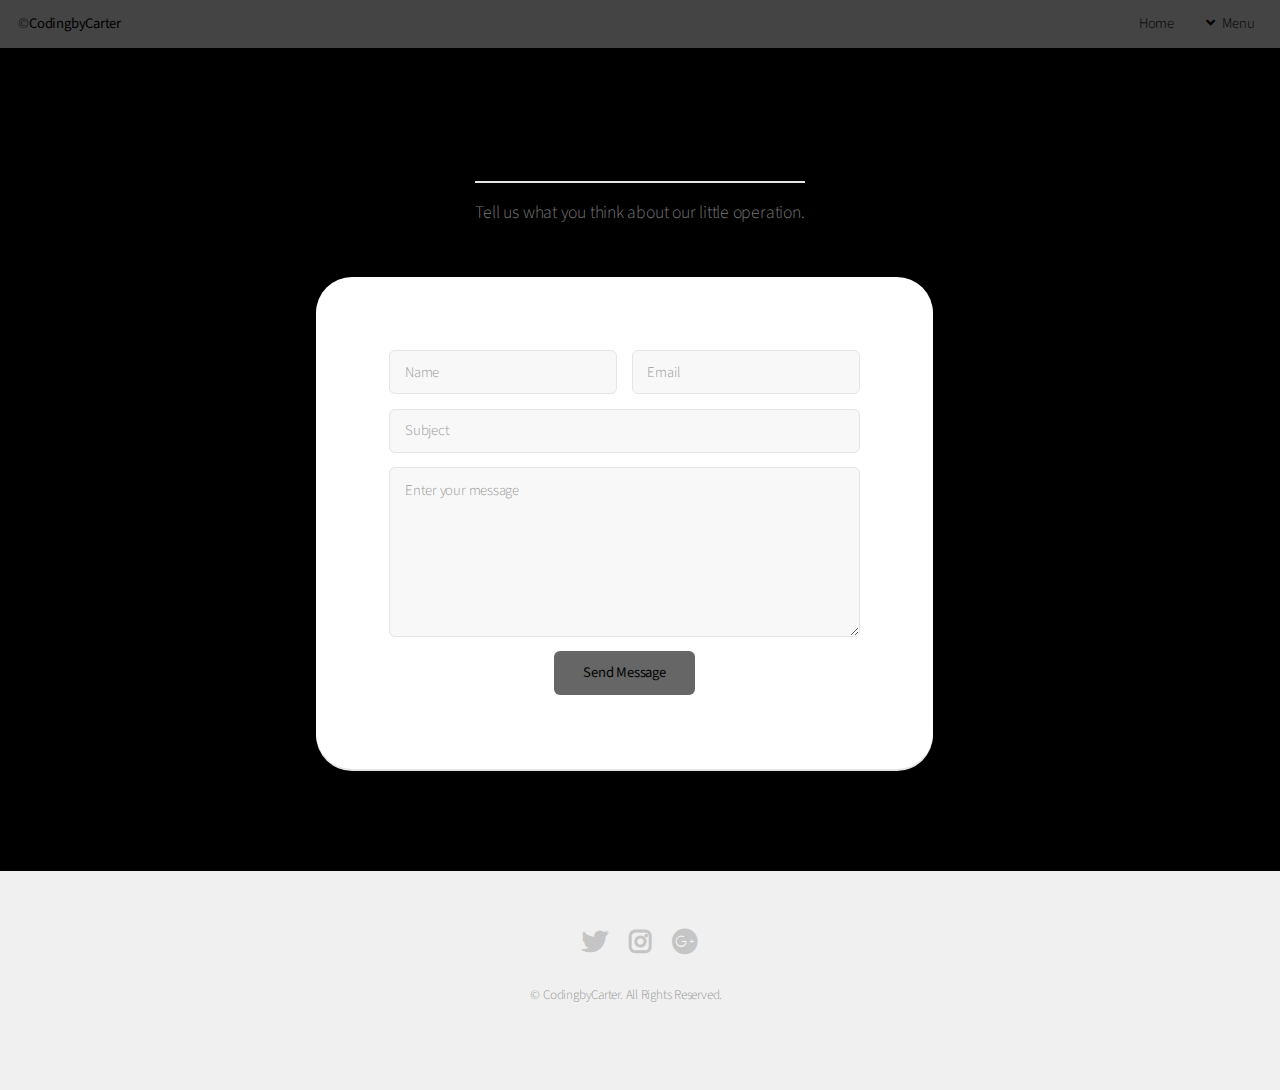
<file: html5up-alpha/contact.html>
<!DOCTYPE HTML>
<!--
	Alpha by HTML5 UP
	html5up.net | @ajlkn
	Free for personal and commercial use under the CCA 3.0 license (html5up.net/license)
-->
<html>
	<head>
		<title>Contact</title>
		<meta charset="utf-8" />
		<meta name="viewport" content="width=device-width, initial-scale=1, user-scalable=no" />
		<link rel="stylesheet" href="assets/css/main.css" />
	</head>
	<body class="is-preload">
		<div id="page-wrapper">

			<!-- Header -->
				<header id="header">
					<h1>&copy;<a href="https://www.codingbycarter.com/">CodingbyCarter</a></h1>
					<nav id="nav">
						<ul>
							<li><a href="index.html">Home</a></li>
							<li>
								<a href="#" class="icon solid fa-angle-down">Menu</a>
								<ul>
									<li><a href="generic.html">Resources</a></li>
									<!-- <li><a href="contact.html">Contact</a></li> -->
									<li><a href="elements.html">Forms</a></li>
									<!-- <li>
										<a href="#">Submenu</a>
										<ul>
											<li><a href="#">Option One</a></li>
											<li><a href="#">Option Two</a></li>
											<li><a href="#">Option Three</a></li>
											<li><a href="#">Option Four</a></li>
										</ul>
									</li> -->
								</ul>
							</li>
						</ul>
					</nav>
				</header>

			<!-- Main -->
				<section id="main" class="container medium">
					<header>
						<h2>Contact Us</h2>
						<p>Tell us what you think about our little operation.</p>
					</header>
					<div class="box">
						<form method="post" action="#">
							<div class="row gtr-50 gtr-uniform">
								<div class="col-6 col-12-mobilep">
									<input type="text" name="name" id="name" value="" placeholder="Name" />
								</div>
								<div class="col-6 col-12-mobilep">
									<input type="email" name="email" id="email" value="" placeholder="Email" />
								</div>
								<div class="col-12">
									<input type="text" name="subject" id="subject" value="" placeholder="Subject" />
								</div>
								<div class="col-12">
									<textarea name="message" id="message" placeholder="Enter your message" rows="6"></textarea>
								</div>
								<div class="col-12">
									<ul class="actions special">
										<li><input type="submit" value="Send Message" /></li>
									</ul>
								</div>
							</div>
						</form>
					</div>
				</section>

			<!-- Footer -->
				<footer id="footer">
					<ul class="icons">
						<li><a href="#" class="icon brands fa-twitter"><span class="label">Twitter</span></a></li>
						<li><a href="https://www.instagram.com/agentcarterphl/" class="icon brands fa-instagram"><span class="label">Instagram</span></a></li>
						<li><a href="https://www.google.com/search?q=agent+carter+philadelphia&rlz=1C5CHFA_enUS1007US1007&ei=sCw6Y-XEMsWt5NoPzJudqAo&ved=0ahUKEwjl3LTj5sL6AhXFFlkFHcxNB6UQ4dUDCA4&uact=5&oq=agent+carter+philadelphia&gs_lcp=Cgdnd3Mtd2l6EAMyBQgAEKIEMgUIABCiBDIHCAAQHhCiBDoKCAAQRxDWBBCwAzoECCEQCkoECEEYAEoECEYYAFDPBFjACWD7DWgBcAF4AIABWYgBvQKSAQE0mAEAoAEByAEIwAEB&sclient=gws-wiz#lrd=0x89c6c78d43683fff:0xac562f8673dcc04f,1,,," class="icon brands fa-google-plus"><span class="label">Google+</span></a></li>
					</ul>
					<ul class="copyright">
						<li>&copy; CodingbyCarter. All Rights Reserved.</li><li><a href="https://www.codingbycarter.com/"></a></li>
					</ul>
				</footer>

		</div>

		<!-- Scripts -->
			<script src="assets/js/jquery.min.js"></script>
			<script src="assets/js/jquery.dropotron.min.js"></script>
			<script src="assets/js/jquery.scrollex.min.js"></script>
			<script src="assets/js/browser.min.js"></script>
			<script src="assets/js/breakpoints.min.js"></script>
			<script src="assets/js/util.js"></script>
			<script src="assets/js/main.js"></script>

	</body>
</html>
</file>
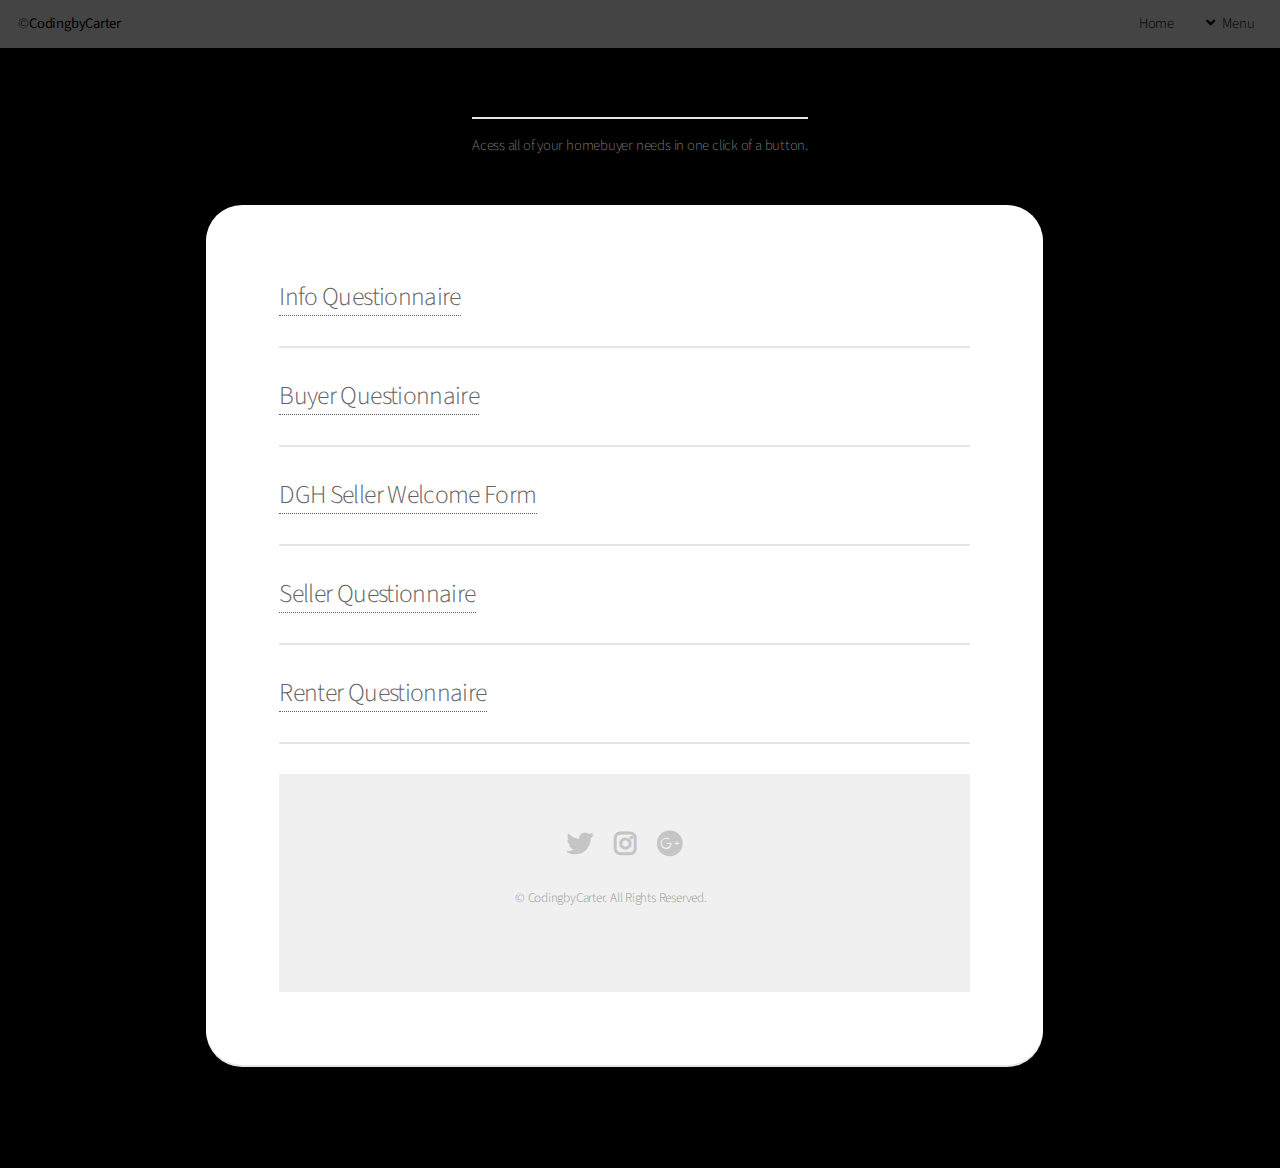
<file: html5up-alpha/elements.html>
<!DOCTYPE HTML>

<html>
	<head>
		<title>Forms</title>
		<meta charset="utf-8" />
		<meta name="viewport" content="width=device-width, initial-scale=1, user-scalable=no" />
		<link rel="stylesheet" href="assets/css/main.css" />
	</head>
	<body class="is-preload">
		<div id="page-wrapper">
			<!-- Header -->
				<header id="header">
					<h1>&copy;<a href="https://www.codingbycarter.com/">CodingbyCarter</a></h1>
					<nav id="nav">
						<ul>
							<li><a href="index.html">Home</a></li>
							<li>
								<a href="#" class="icon solid fa-angle-down">Menu</a>
								<ul>
									<li><a href="generic.html">Resources</a></li>
									<li><a href="contact.html">Contact</a></li>
									<!-- <li><a href="elements.html">Forms</a></li> -->
									<!-- <li>
										<a href="#">Submenu</a>
										<ul>
											<li><a href="#">Option One</a></li>
											<li><a href="#">Option Two</a></li>
											<li><a href="#">Option Three</a></li>
											<li><a href="#">Option Four</a></li>
										</ul>
									</li> -->
								</ul>
							</li>
						</ul>
					</nav>
				</header>

			<!-- Main -->
				<section id="main" class="container">
					<header>
						<p>Acess all of your homebuyer needs in one click of a button.</p>
					</header>
					<div class="row">
						<div class="col-12">

							<!-- Text -->
								<section class="box">
									<h3><a href="https://forms.gle/ng2PDeckWpvzkxCV6"> Info Questionnaire</a></h3>
									<hr>						
									<h3><a href=" https://forms.gle/kUtrywArqgR6Jgq99">Buyer Questionnaire</a></h3>
									<hr />
									<h3><a href=" https://forms.gle/hV8cxGMiGQB7kYDh9">DGH Seller Welcome Form</a></h3>
									<hr>
									<h3><a href=" https://forms.gle/SrsHUSh9kamaDS5UA"> Seller Questionnaire</a></h3>
									<hr>
									<header>
										<h3><a href="https://forms.gle/h7aGUpWNxL3KxFbB9"> Renter Questionnaire</a></h3>
									</header>
									<hr>
			<!-- Footer -->
			<footer id="footer">
				<ul class="icons">
					<li><a href="#" class="icon brands fa-twitter"><span class="label">Twitter</span></a></li>
					<li><a href="https://www.instagram.com/agentcarterphl/" class="icon brands fa-instagram"><span class="label">Instagram</span></a></li>
					<li><a href="https://www.google.com/search?q=agent+carter+philadelphia&rlz=1C5CHFA_enUS1007US1007&ei=sCw6Y-XEMsWt5NoPzJudqAo&ved=0ahUKEwjl3LTj5sL6AhXFFlkFHcxNB6UQ4dUDCA4&uact=5&oq=agent+carter+philadelphia&gs_lcp=Cgdnd3Mtd2l6EAMyBQgAEKIEMgUIABCiBDIHCAAQHhCiBDoKCAAQRxDWBBCwAzoECCEQCkoECEEYAEoECEYYAFDPBFjACWD7DWgBcAF4AIABWYgBvQKSAQE0mAEAoAEByAEIwAEB&sclient=gws-wiz#lrd=0x89c6c78d43683fff:0xac562f8673dcc04f,1,,," class="icon brands fa-google-plus"><span class="label">Google+</span></a></li>
				</ul>
				<ul class="copyright">
					<li>&copy; CodingbyCarter. All Rights Reserved.</li><li><a href="https://www.codingbycarter.com/"></a></li>
				</ul>
			</footer>
		</div>

		<!-- Scripts -->
			<script src="assets/js/jquery.min.js"></script>
			<script src="assets/js/jquery.dropotron.min.js"></script>
			<script src="assets/js/jquery.scrollex.min.js"></script>
			<script src="assets/js/browser.min.js"></script>
			<script src="assets/js/breakpoints.min.js"></script>
			<script src="assets/js/util.js"></script>
			<script src="assets/js/main.js"></script>

	</body>
</html>
</file>
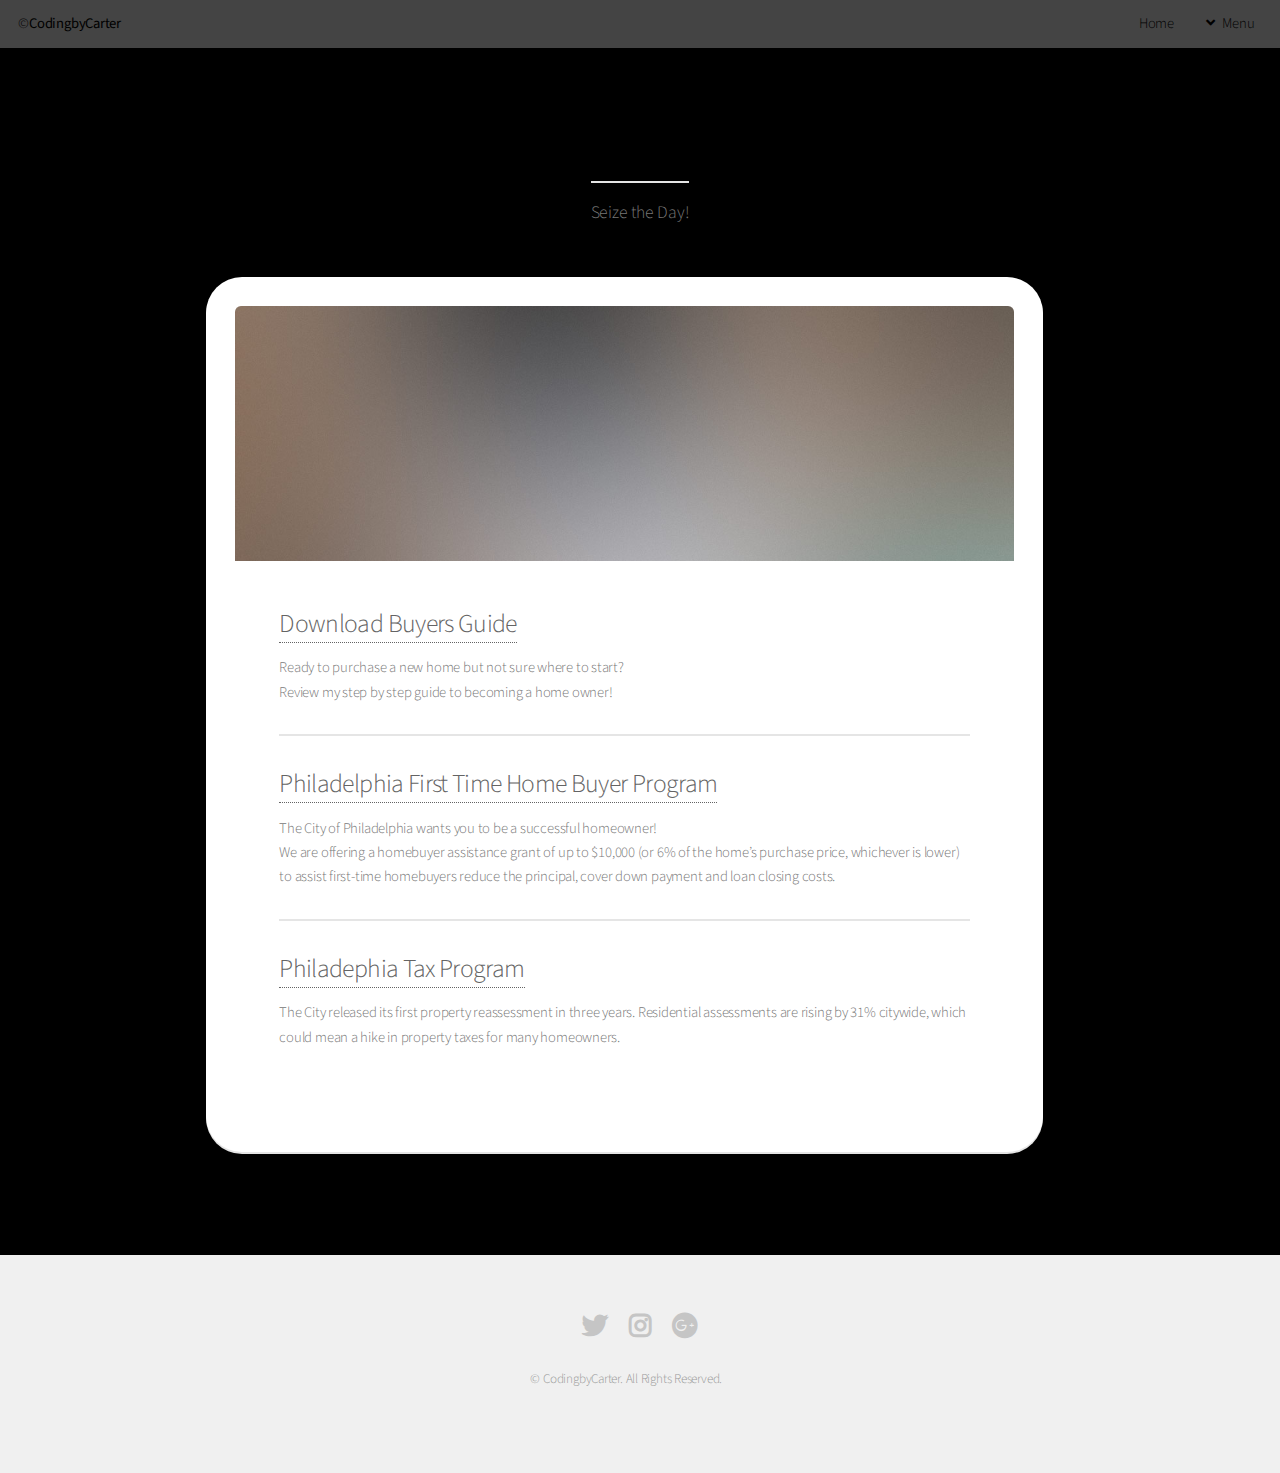
<file: html5up-alpha/generic.html>
<!DOCTYPE HTML>
<!--
	Alpha by HTML5 UP
	html5up.net | @ajlkn
	Free for personal and commercial use under the CCA 3.0 license (html5up.net/license)
-->
<html>
	<head>
		<title>Resources</title>
		<meta charset="utf-8" />
		<meta name="viewport" content="width=device-width, initial-scale=1, user-scalable=no" />
		<link rel="stylesheet" href="assets/css/main.css" />
	</head>
	<body class="is-preload">
		<div id="page-wrapper">

			<!-- Header -->
				<header id="header">
					<h1>&copy;<a href="https://www.codingbycarter.com/">CodingbyCarter</a></h1>
					<nav id="nav">
						<ul>
							<li><a href="index.html">Home</a></li>
							<li>
								<a href="#" class="icon solid fa-angle-down">Menu</a>
								<ul>
									<!-- <li><a href="generic.html">Resources</a></li> -->
									<li><a href="elements.html">Forms</a></li>
									<li><a href="contact.html">Contact</a></li>
								
									
									<!-- <li>
										<a href="#">Submenu</a>
										<ul>
											<li><a href="#">Option One</a></li>
											<li><a href="#">Option Two</a></li>
											<li><a href="#">Option Three</a></li>
											<li><a href="#">Option Four</a></li>
										</ul>
									</li> -->

								</ul>
							</li>
							
						</ul>
					</nav>
				</header>

			<!-- Main -->
				<section id="main" class="container">
					<header>
						<h2>Resources</h2>
						<p>Seize the Day!</p>
					</header>
					<div class="box">
						<span class="image featured"><img src="images/pic01.jpg" alt="" /></span>
						<h3><a href="https://sunny-creator-6215.ck.page/4b8524e7af">Download Buyers Guide</a></h3>
						<p>Ready to purchase a new home but not sure where to start?
<br>
						Review my step by step guide to becoming a home owner!</p>
						<hr>
						<div class="row">
							<div class="row-6 row-12-mobilep">
								<h3><a href="https://www.compass.com/notifications/emails/0b3dbd21-cb34-4c63-a0e9-2ae3564dfe8e.html">Philadelphia First Time Home Buyer Program</a></h3>
								<p>The City of Philadelphia wants you to be a successful homeowner!
									<br>
									We are offering a homebuyer assistance grant of up to $10,000 (or 6% of the home’s purchase price, whichever is lower) to assist first-time homebuyers reduce the principal, cover down payment and loan closing costs.
									</p>
									<hr>
							</div>
							<div class="row-6 row-12-mobilep">
								<h3><a href="https://www.compass.com/notifications/emails/6ce050ee-4aed-4e3c-bd6e-c36d944f8b3f.html">Philadephia Tax Program</a></h3>
								<p>The City released its first property reassessment in three years. Residential assessments are rising by 31% citywide, which could mean a hike in property taxes for many homeowners. </p>
							</div>
						</div>
					</div>
				</section>

			<!-- Footer -->
			<footer id="footer">
				<ul class="icons">
					<li><a href="#" class="icon brands fa-twitter"><span class="label">Twitter</span></a></li>
					<li><a href="https://www.instagram.com/agentcarterphl/" class="icon brands fa-instagram"><span class="label">Instagram</span></a></li>
					<li><a href="https://www.google.com/search?q=agent+carter+philadelphia&rlz=1C5CHFA_enUS1007US1007&ei=sCw6Y-XEMsWt5NoPzJudqAo&ved=0ahUKEwjl3LTj5sL6AhXFFlkFHcxNB6UQ4dUDCA4&uact=5&oq=agent+carter+philadelphia&gs_lcp=Cgdnd3Mtd2l6EAMyBQgAEKIEMgUIABCiBDIHCAAQHhCiBDoKCAAQRxDWBBCwAzoECCEQCkoECEEYAEoECEYYAFDPBFjACWD7DWgBcAF4AIABWYgBvQKSAQE0mAEAoAEByAEIwAEB&sclient=gws-wiz#lrd=0x89c6c78d43683fff:0xac562f8673dcc04f,1,,," class="icon brands fa-google-plus"><span class="label">Google+</span></a></li>
				</ul>
				<ul class="copyright">
					<li>&copy; CodingbyCarter. All Rights Reserved.</li><li><a href="https://www.codingbycarter.com/"></a></li>
				</ul>
			</footer>
		</div>

		<!-- Scripts -->
			<script src="assets/js/jquery.min.js"></script>
			<script src="assets/js/jquery.dropotron.min.js"></script>
			<script src="assets/js/jquery.scrollex.min.js"></script>
			<script src="assets/js/browser.min.js"></script>
			<script src="assets/js/breakpoints.min.js"></script>
			<script src="assets/js/util.js"></script>
			<script src="assets/js/main.js"></script>

	</body>
</html>
</file>
<file: html5up-alpha/assets/css/main.css>
@import url("fontawesome-all.min.css");
@import url("https://fonts.googleapis.com/css?family=Source+Sans+Pro:300,400,300italic,400italic");

/*
	Alpha by HTML5 UP
	html5up.net | @ajlkn
	Free for personal and commercial use under the CCA 3.0 license (html5up.net/license)
*/

/* Reset */

/* Based on meyerweb.com/eric/tools/css/reset (v2.0 | 20110126 | License: public domain) */

	html, body, div, span, applet, object,
	iframe, h1, h2, h3, h4, h5, h6, p, blockquote,
	pre, a, abbr, acronym, address, big, cite,
	code, del, dfn, em, img, ins, kbd, q, s, samp,
	small, strike, strong, sub, sup, tt, var, b,
	u, i, center, dl, dt, dd, ol, ul, li, fieldset,
	form, label, legend, table, caption, tbody,
	tfoot, thead, tr, th, td, article, aside,
	canvas, details, embed, figure, figcaption,
	footer, header, hgroup, menu, nav, output, ruby,
	section, summary, time, mark, audio, video {
		margin: 0;
		padding: 0;
		border: 0;
		font-size: 100%;
		font: inherit;
		vertical-align: baseline;
	}

	article, aside, details, figcaption, figure,
	footer, header, hgroup, menu, nav, section {
		display: block;
	}

	body {
		line-height: 1;
	}

	ol, ul {
		list-style: none;
	}

	blockquote, q {
		quotes: none;
	}

		blockquote:before, blockquote:after, q:before, q:after {
			content: '';
			content: none;
		}

	table {
		border-collapse: collapse;
		border-spacing: 0;
	}

	body {
		-webkit-text-size-adjust: none;
	}

	mark {
		background-color: transparent;
		color: inherit;
	}

	input::-moz-focus-inner {
		border: 0;
		padding: 0;
	}

	input, select, textarea {
		-moz-appearance: none;
		-webkit-appearance: none;
		-ms-appearance: none;
		appearance: none;
	}

/* Basic */

	@-ms-viewport {
		width: device-width;
	}

	body {
		-ms-overflow-style: scrollbar;
	}

	@media screen and (max-width: 480px) {

		html, body {
			min-width: 320px;
		}

	}

	html {
		box-sizing: border-box;
	}

	*, *:before, *:after {
		box-sizing: inherit;
	}

	body {
		background: #000000;
	}

	body, input, select, textarea {
		color: #777;
		font-family: "Source Sans Pro", sans-serif;
		font-size: 16pt;
		font-weight: 300;
		line-height: 1.65em;
		 letter-spacing: -0.015em; 
	}

	a {
		-moz-transition: color 0.2s ease-in-out, border-bottom-color 0.2s ease-in-out;
		-webkit-transition: color 0.2s ease-in-out, border-bottom-color 0.2s ease-in-out;
		-ms-transition: color 0.2s ease-in-out, border-bottom-color 0.2s ease-in-out;
		transition: color 0.2s ease-in-out, border-bottom-color 0.2s ease-in-out;
		border-bottom: dotted 1px;
		color: #ffffff;
		text-decoration: none;
	}

		a:hover {
			border-bottom-color: transparent;
		}

	strong, b {
		color: #646464;
		font-weight: 400;
	}

	em, i {
		font-style: italic;
	}

	p {
		margin: 0 0 2em 0;
	}

	h1, h2, h3, h4, h5, h6 {
		color: #646464;
		font-weight: 300;
		line-height: 1em;
		margin: 0 0 0.5em 0;
	}

		h1 a, h2 a, h3 a, h4 a, h5 a, h6 a {
			color: inherit;
			text-decoration: none;
		}

	h2 {
		font-size: 1.60em;
		line-height: 1.5em;
		letter-spacing: -0.035em;
		color: #000000;
	}

	h3 {
		font-size: 1.75em;
		line-height: 1.5em;
		letter-spacing: -0.025em;
	}

	h4 {
		font-size: 1.1em;
		line-height: 1.5em;
		letter-spacing: 0;
	}

	h5 {
		font-size: 0.9em;
		line-height: 1.5em;
		letter-spacing: 0;
	}

	h6 {
		font-size: 0.7em;
		line-height: 1.5em;
		letter-spacing: 0;
	}

	sub {
		font-size: 0.8em;
		position: relative;
		top: 0.5em;
	}

	sup {
		font-size: 0.8em;
		position: relative;
		top: -0.5em;
	}

	hr {
		border: 0;
		border-bottom: solid 2px #e5e5e5;
		margin: 2em 0;
	}

		hr.major {
			margin: 3em 0;
		}

	blockquote {
		border-left: solid 4px #e5e5e5;
		font-style: italic;
		margin: 0 0 2em 0;
		padding: 0.5em 0 0.5em 2em;
	}

	pre {
		-webkit-overflow-scrolling: touch;
		background: #f8f8f8;
		border-radius: 6px;
		border: solid 1px #e5e5e5;
		font-family: monospace;
		font-size: 0.9em;
		line-height: 1.75em;
		margin: 0 0 2em 0;
		overflow-x: auto;
		padding: 1em 1.5em;
	}

	code {
		background: #f8f8f8;
		border-radius: 6px;
		border: solid 1px #e5e5e5;
		font-family: monospace;
		font-size: 0.9em;
		margin: 0 0.25em;
		padding: 0.25em 0.65em;
	}

	.align-left {
		text-align: left;
	}

	.align-center {
		text-align: center;
	}

	.align-right {
		text-align: right;
	}

/* Row */

	.row {
		display: flex;
		flex-wrap: wrap;
		box-sizing: border-box;
		align-items: stretch;
	}

		.row > * {
			box-sizing: border-box;
		}

		.row.gtr-uniform > * > :last-child {
			margin-bottom: 0;
		}

		.row.aln-left {
			justify-content: flex-start;
		}

		.row.aln-center {
			justify-content: center;
		}

		.row.aln-right {
			justify-content: flex-end;
		}

		.row.aln-top {
			align-items: flex-start;
		}

		.row.aln-middle {
			align-items: center;
		}

		.row.aln-bottom {
			align-items: flex-end;
		}

		.row > .imp {
			order: -1;
		}

		.row > .col-1 {
			width: 8.33333%;
		}

		.row > .off-1 {
			margin-left: 8.33333%;
		}

		.row > .col-2 {
			width: 16.66667%;
		}

		.row > .off-2 {
			margin-left: 16.66667%;
		}

		.row > .col-3 {
			width: 25%;
		}

		.row > .off-3 {
			margin-left: 25%;
		}

		.row > .col-4 {
			width: 33.33333%;
		}

		.row > .off-4 {
			margin-left: 33.33333%;
		}

		.row > .col-5 {
			width: 41.66667%;
		}

		.row > .off-5 {
			margin-left: 41.66667%;
		}

		.row > .col-6 {
			width: 50%;
		}

		.row > .off-6 {
			margin-left: 50%;
		}

		.row > .col-7 {
			width: 58.33333%;
		}

		.row > .off-7 {
			margin-left: 58.33333%;
		}

		.row > .col-8 {
			width: 66.66667%;
		}

		.row > .off-8 {
			margin-left: 66.66667%;
		}

		.row > .col-9 {
			width: 75%;
		}

		.row > .off-9 {
			margin-left: 75%;
		}

		.row > .col-10 {
			width: 83.33333%;
		}

		.row > .off-10 {
			margin-left: 83.33333%;
		}

		.row > .col-11 {
			width: 91.66667%;
		}

		.row > .off-11 {
			margin-left: 91.66667%;
		}

		.row > .col-12 {
			width: 100%;
		}

		.row > .off-12 {
			margin-left: 100%;
		}

		.row.gtr-0 {
			margin-top: 0;
			margin-left: 0em;
		}

			.row.gtr-0 > * {
				padding: 0 0 0 0em;
			}

			.row.gtr-0.gtr-uniform {
				margin-top: 0em;
			}

				.row.gtr-0.gtr-uniform > * {
					padding-top: 0em;
				}

		.row.gtr-25 {
			margin-top: 0;
			margin-left: -0.5em;
		}

			.row.gtr-25 > * {
				padding: 0 0 0 0.5em;
			}

			.row.gtr-25.gtr-uniform {
				margin-top: -0.5em;
			}

				.row.gtr-25.gtr-uniform > * {
					padding-top: 0.5em;
				}

		.row.gtr-50 {
			margin-top: 0;
			margin-left: -1em;
		}

			.row.gtr-50 > * {
				padding: 0 0 0 1em;
			}

			.row.gtr-50.gtr-uniform {
				margin-top: -1em;
			}

				.row.gtr-50.gtr-uniform > * {
					padding-top: 1em;
				}

		.row {
			margin-top: 0;
			margin-left: -2em;
		}

			.row > * {
				padding: 0 0 0 2em;
			}

			.row.gtr-uniform {
				margin-top: -2em;
			}

				.row.gtr-uniform > * {
					padding-top: 2em;
				}

		.row.gtr-150 {
			margin-top: 0;
			margin-left: -3em;
		}

			.row.gtr-150 > * {
				padding: 0 0 0 3em;
			}

			.row.gtr-150.gtr-uniform {
				margin-top: -3em;
			}

				.row.gtr-150.gtr-uniform > * {
					padding-top: 3em;
				}

		.row.gtr-200 {
			margin-top: 0;
			margin-left: -4em;
		}

			.row.gtr-200 > * {
				padding: 0 0 0 4em;
			}

			.row.gtr-200.gtr-uniform {
				margin-top: -4em;
			}

				.row.gtr-200.gtr-uniform > * {
					padding-top: 4em;
				}

		@media screen and (max-width: 1680px) {

			.row {
				display: flex;
				flex-wrap: wrap;
				box-sizing: border-box;
				align-items: stretch;
			}

				.row > * {
					box-sizing: border-box;
				}

				.row.gtr-uniform > * > :last-child {
					margin-bottom: 0;
				}

				.row.aln-left {
					justify-content: flex-start;
				}

				.row.aln-center {
					justify-content: center;
				}

				.row.aln-right {
					justify-content: flex-end;
				}

				.row.aln-top {
					align-items: flex-start;
				}

				.row.aln-middle {
					align-items: center;
				}

				.row.aln-bottom {
					align-items: flex-end;
				}

				.row > .imp-wide {
					order: -1;
				}

				.row > .col-1-wide {
					width: 8.33333%;
				}

				.row > .off-1-wide {
					margin-left: 8.33333%;
				}

				.row > .col-2-wide {
					width: 16.66667%;
				}

				.row > .off-2-wide {
					margin-left: 16.66667%;
				}

				.row > .col-3-wide {
					width: 25%;
				}

				.row > .off-3-wide {
					margin-left: 25%;
				}

				.row > .col-4-wide {
					width: 33.33333%;
				}

				.row > .off-4-wide {
					margin-left: 33.33333%;
				}

				.row > .col-5-wide {
					width: 41.66667%;
				}

				.row > .off-5-wide {
					margin-left: 41.66667%;
				}

				.row > .col-6-wide {
					width: 50%;
				}

				.row > .off-6-wide {
					margin-left: 50%;
				}

				.row > .col-7-wide {
					width: 58.33333%;
				}

				.row > .off-7-wide {
					margin-left: 58.33333%;
				}

				.row > .col-8-wide {
					width: 66.66667%;
				}

				.row > .off-8-wide {
					margin-left: 66.66667%;
				}

				.row > .col-9-wide {
					width: 75%;
				}

				.row > .off-9-wide {
					margin-left: 75%;
				}

				.row > .col-10-wide {
					width: 83.33333%;
				}

				.row > .off-10-wide {
					margin-left: 83.33333%;
				}

				.row > .col-11-wide {
					width: 91.66667%;
				}

				.row > .off-11-wide {
					margin-left: 91.66667%;
				}

				.row > .col-12-wide {
					width: 100%;
				}

				.row > .off-12-wide {
					margin-left: 100%;
				}

				.row.gtr-0 {
					margin-top: 0;
					margin-left: 0em;
				}

					.row.gtr-0 > * {
						padding: 0 0 0 0em;
					}

					.row.gtr-0.gtr-uniform {
						margin-top: 0em;
					}

						.row.gtr-0.gtr-uniform > * {
							padding-top: 0em;
						}

				.row.gtr-25 {
					margin-top: 0;
					margin-left: -0.5em;
				}

					.row.gtr-25 > * {
						padding: 0 0 0 0.5em;
					}

					.row.gtr-25.gtr-uniform {
						margin-top: -0.5em;
					}

						.row.gtr-25.gtr-uniform > * {
							padding-top: 0.5em;
						}

				.row.gtr-50 {
					margin-top: 0;
					margin-left: -1em;
				}

					.row.gtr-50 > * {
						padding: 0 0 0 1em;
					}

					.row.gtr-50.gtr-uniform {
						margin-top: -1em;
					}

						.row.gtr-50.gtr-uniform > * {
							padding-top: 1em;
						}

				.row {
					margin-top: 0;
					margin-left: -2em;
				}

					.row > * {
						padding: 0 0 0 2em;
					}

					.row.gtr-uniform {
						margin-top: -2em;
					}

						.row.gtr-uniform > * {
							padding-top: 2em;
						}

				.row.gtr-150 {
					margin-top: 0;
					margin-left: -3em;
				}

					.row.gtr-150 > * {
						padding: 0 0 0 3em;
					}

					.row.gtr-150.gtr-uniform {
						margin-top: -3em;
					}

						.row.gtr-150.gtr-uniform > * {
							padding-top: 3em;
						}

				.row.gtr-200 {
					margin-top: 0;
					margin-left: -4em;
				}

					.row.gtr-200 > * {
						padding: 0 0 0 4em;
					}

					.row.gtr-200.gtr-uniform {
						margin-top: -4em;
					}

						.row.gtr-200.gtr-uniform > * {
							padding-top: 4em;
						}

		}

		@media screen and (max-width: 1280px) {

			.row {
				display: flex;
				flex-wrap: wrap;
				box-sizing: border-box;
				align-items: stretch;
			}

				.row > * {
					box-sizing: border-box;
				}

				.row.gtr-uniform > * > :last-child {
					margin-bottom: 0;
				}

				.row.aln-left {
					justify-content: flex-start;
				}

				.row.aln-center {
					justify-content: center;
				}

				.row.aln-right {
					justify-content: flex-end;
				}

				.row.aln-top {
					align-items: flex-start;
				}

				.row.aln-middle {
					align-items: center;
				}

				.row.aln-bottom {
					align-items: flex-end;
				}

				.row > .imp-normal {
					order: -1;
				}

				.row > .col-1-normal {
					width: 8.33333%;
				}

				.row > .off-1-normal {
					margin-left: 8.33333%;
				}

				.row > .col-2-normal {
					width: 16.66667%;
				}

				.row > .off-2-normal {
					margin-left: 16.66667%;
				}

				.row > .col-3-normal {
					width: 25%;
				}

				.row > .off-3-normal {
					margin-left: 25%;
				}

				.row > .col-4-normal {
					width: 33.33333%;
				}

				.row > .off-4-normal {
					margin-left: 33.33333%;
				}

				.row > .col-5-normal {
					width: 41.66667%;
				}

				.row > .off-5-normal {
					margin-left: 41.66667%;
				}

				.row > .col-6-normal {
					width: 50%;
				}

				.row > .off-6-normal {
					margin-left: 50%;
				}

				.row > .col-7-normal {
					width: 58.33333%;
				}

				.row > .off-7-normal {
					margin-left: 58.33333%;
				}

				.row > .col-8-normal {
					width: 66.66667%;
				}

				.row > .off-8-normal {
					margin-left: 66.66667%;
				}

				.row > .col-9-normal {
					width: 75%;
				}

				.row > .off-9-normal {
					margin-left: 75%;
				}

				.row > .col-10-normal {
					width: 83.33333%;
				}

				.row > .off-10-normal {
					margin-left: 83.33333%;
				}

				.row > .col-11-normal {
					width: 91.66667%;
				}

				.row > .off-11-normal {
					margin-left: 91.66667%;
				}

				.row > .col-12-normal {
					width: 100%;
				}

				.row > .off-12-normal {
					margin-left: 100%;
				}

				.row.gtr-0 {
					margin-top: 0;
					margin-left: 0em;
				}

					.row.gtr-0 > * {
						padding: 0 0 0 0em;
					}

					.row.gtr-0.gtr-uniform {
						margin-top: 0em;
					}

						.row.gtr-0.gtr-uniform > * {
							padding-top: 0em;
						}

				.row.gtr-25 {
					margin-top: 0;
					margin-left: -0.5em;
				}

					.row.gtr-25 > * {
						padding: 0 0 0 0.5em;
					}

					.row.gtr-25.gtr-uniform {
						margin-top: -0.5em;
					}

						.row.gtr-25.gtr-uniform > * {
							padding-top: 0.5em;
						}

				.row.gtr-50 {
					margin-top: 0;
					margin-left: -1em;
				}

					.row.gtr-50 > * {
						padding: 0 0 0 1em;
					}

					.row.gtr-50.gtr-uniform {
						margin-top: -1em;
					}

						.row.gtr-50.gtr-uniform > * {
							padding-top: 1em;
						}

				.row {
					margin-top: 0;
					margin-left: -2em;
				}

					.row > * {
						padding: 0 0 0 2em;
					}

					.row.gtr-uniform {
						margin-top: -2em;
					}

						.row.gtr-uniform > * {
							padding-top: 2em;
						}

				.row.gtr-150 {
					margin-top: 0;
					margin-left: -3em;
				}

					.row.gtr-150 > * {
						padding: 0 0 0 3em;
					}

					.row.gtr-150.gtr-uniform {
						margin-top: -3em;
					}

						.row.gtr-150.gtr-uniform > * {
							padding-top: 3em;
						}

				.row.gtr-200 {
					margin-top: 0;
					margin-left: -4em;
				}

					.row.gtr-200 > * {
						padding: 0 0 0 4em;
					}

					.row.gtr-200.gtr-uniform {
						margin-top: -4em;
					}

						.row.gtr-200.gtr-uniform > * {
							padding-top: 4em;
						}

		}

		@media screen and (max-width: 980px) {

			.row {
				display: flex;
				flex-wrap: wrap;
				box-sizing: border-box;
				align-items: stretch;
			}

				.row > * {
					box-sizing: border-box;
				}

				.row.gtr-uniform > * > :last-child {
					margin-bottom: 0;
				}

				.row.aln-left {
					justify-content: flex-start;
				}

				.row.aln-center {
					justify-content: center;
				}

				.row.aln-right {
					justify-content: flex-end;
				}

				.row.aln-top {
					align-items: flex-start;
				}

				.row.aln-middle {
					align-items: center;
				}

				.row.aln-bottom {
					align-items: flex-end;
				}

				.row > .imp-narrow {
					order: -1;
				}

				.row > .col-1-narrow {
					width: 8.33333%;
				}

				.row > .off-1-narrow {
					margin-left: 8.33333%;
				}

				.row > .col-2-narrow {
					width: 16.66667%;
				}

				.row > .off-2-narrow {
					margin-left: 16.66667%;
				}

				.row > .col-3-narrow {
					width: 25%;
				}

				.row > .off-3-narrow {
					margin-left: 25%;
				}

				.row > .col-4-narrow {
					width: 33.33333%;
				}

				.row > .off-4-narrow {
					margin-left: 33.33333%;
				}

				.row > .col-5-narrow {
					width: 41.66667%;
				}

				.row > .off-5-narrow {
					margin-left: 41.66667%;
				}

				.row > .col-6-narrow {
					width: 50%;
				}

				.row > .off-6-narrow {
					margin-left: 50%;
				}

				.row > .col-7-narrow {
					width: 58.33333%;
				}

				.row > .off-7-narrow {
					margin-left: 58.33333%;
				}

				.row > .col-8-narrow {
					width: 66.66667%;
				}

				.row > .off-8-narrow {
					margin-left: 66.66667%;
				}

				.row > .col-9-narrow {
					width: 75%;
				}

				.row > .off-9-narrow {
					margin-left: 75%;
				}

				.row > .col-10-narrow {
					width: 83.33333%;
				}

				.row > .off-10-narrow {
					margin-left: 83.33333%;
				}

				.row > .col-11-narrow {
					width: 91.66667%;
				}

				.row > .off-11-narrow {
					margin-left: 91.66667%;
				}

				.row > .col-12-narrow {
					width: 100%;
				}

				.row > .off-12-narrow {
					margin-left: 100%;
				}

				.row.gtr-0 {
					margin-top: 0;
					margin-left: 0em;
				}

					.row.gtr-0 > * {
						padding: 0 0 0 0em;
					}

					.row.gtr-0.gtr-uniform {
						margin-top: 0em;
					}

						.row.gtr-0.gtr-uniform > * {
							padding-top: 0em;
						}

				.row.gtr-25 {
					margin-top: 0;
					margin-left: -0.5em;
				}

					.row.gtr-25 > * {
						padding: 0 0 0 0.5em;
					}

					.row.gtr-25.gtr-uniform {
						margin-top: -0.5em;
					}

						.row.gtr-25.gtr-uniform > * {
							padding-top: 0.5em;
						}

				.row.gtr-50 {
					margin-top: 0;
					margin-left: -1em;
				}

					.row.gtr-50 > * {
						padding: 0 0 0 1em;
					}

					.row.gtr-50.gtr-uniform {
						margin-top: -1em;
					}

						.row.gtr-50.gtr-uniform > * {
							padding-top: 1em;
						}

				.row {
					margin-top: 0;
					margin-left: -2em;
				}

					.row > * {
						padding: 0 0 0 2em;
					}

					.row.gtr-uniform {
						margin-top: -2em;
					}

						.row.gtr-uniform > * {
							padding-top: 2em;
						}

				.row.gtr-150 {
					margin-top: 0;
					margin-left: -3em;
				}

					.row.gtr-150 > * {
						padding: 0 0 0 3em;
					}

					.row.gtr-150.gtr-uniform {
						margin-top: -3em;
					}

						.row.gtr-150.gtr-uniform > * {
							padding-top: 3em;
						}

				.row.gtr-200 {
					margin-top: 0;
					margin-left: -4em;
				}

					.row.gtr-200 > * {
						padding: 0 0 0 4em;
					}

					.row.gtr-200.gtr-uniform {
						margin-top: -4em;
					}

						.row.gtr-200.gtr-uniform > * {
							padding-top: 4em;
						}

		}

		@media screen and (max-width: 840px) {

			.row {
				display: flex;
				flex-wrap: wrap;
				box-sizing: border-box;
				align-items: stretch;
			}

				.row > * {
					box-sizing: border-box;
				}

				.row.gtr-uniform > * > :last-child {
					margin-bottom: 0;
				}

				.row.aln-left {
					justify-content: flex-start;
				}

				.row.aln-center {
					justify-content: center;
				}

				.row.aln-right {
					justify-content: flex-end;
				}

				.row.aln-top {
					align-items: flex-start;
				}

				.row.aln-middle {
					align-items: center;
				}

				.row.aln-bottom {
					align-items: flex-end;
				}

				.row > .imp-narrower {
					order: -1;
				}

				.row > .col-1-narrower {
					width: 8.33333%;
				}

				.row > .off-1-narrower {
					margin-left: 8.33333%;
				}

				.row > .col-2-narrower {
					width: 16.66667%;
				}

				.row > .off-2-narrower {
					margin-left: 16.66667%;
				}

				.row > .col-3-narrower {
					width: 25%;
				}

				.row > .off-3-narrower {
					margin-left: 25%;
				}

				.row > .col-4-narrower {
					width: 33.33333%;
				}

				.row > .off-4-narrower {
					margin-left: 33.33333%;
				}

				.row > .col-5-narrower {
					width: 41.66667%;
				}

				.row > .off-5-narrower {
					margin-left: 41.66667%;
				}

				.row > .col-6-narrower {
					width: 50%;
				}

				.row > .off-6-narrower {
					margin-left: 50%;
				}

				.row > .col-7-narrower {
					width: 58.33333%;
				}

				.row > .off-7-narrower {
					margin-left: 58.33333%;
				}

				.row > .col-8-narrower {
					width: 66.66667%;
				}

				.row > .off-8-narrower {
					margin-left: 66.66667%;
				}

				.row > .col-9-narrower {
					width: 75%;
				}

				.row > .off-9-narrower {
					margin-left: 75%;
				}

				.row > .col-10-narrower {
					width: 83.33333%;
				}

				.row > .off-10-narrower {
					margin-left: 83.33333%;
				}

				.row > .col-11-narrower {
					width: 91.66667%;
				}

				.row > .off-11-narrower {
					margin-left: 91.66667%;
				}

				.row > .col-12-narrower {
					width: 100%;
				}

				.row > .off-12-narrower {
					margin-left: 100%;
				}

				.row.gtr-0 {
					margin-top: 0;
					margin-left: 0em;
				}

					.row.gtr-0 > * {
						padding: 0 0 0 0em;
					}

					.row.gtr-0.gtr-uniform {
						margin-top: 0em;
					}

						.row.gtr-0.gtr-uniform > * {
							padding-top: 0em;
						}

				.row.gtr-25 {
					margin-top: 0;
					margin-left: -0.5em;
				}

					.row.gtr-25 > * {
						padding: 0 0 0 0.5em;
					}

					.row.gtr-25.gtr-uniform {
						margin-top: -0.5em;
					}

						.row.gtr-25.gtr-uniform > * {
							padding-top: 0.5em;
						}

				.row.gtr-50 {
					margin-top: 0;
					margin-left: -1em;
				}

					.row.gtr-50 > * {
						padding: 0 0 0 1em;
					}

					.row.gtr-50.gtr-uniform {
						margin-top: -1em;
					}

						.row.gtr-50.gtr-uniform > * {
							padding-top: 1em;
						}

				.row {
					margin-top: 0;
					margin-left: -2em;
				}

					.row > * {
						padding: 0 0 0 2em;
					}

					.row.gtr-uniform {
						margin-top: -2em;
					}

						.row.gtr-uniform > * {
							padding-top: 2em;
						}

				.row.gtr-150 {
					margin-top: 0;
					margin-left: -3em;
				}

					.row.gtr-150 > * {
						padding: 0 0 0 3em;
					}

					.row.gtr-150.gtr-uniform {
						margin-top: -3em;
					}

						.row.gtr-150.gtr-uniform > * {
							padding-top: 3em;
						}

				.row.gtr-200 {
					margin-top: 0;
					margin-left: -4em;
				}

					.row.gtr-200 > * {
						padding: 0 0 0 4em;
					}

					.row.gtr-200.gtr-uniform {
						margin-top: -4em;
					}

						.row.gtr-200.gtr-uniform > * {
							padding-top: 4em;
						}

		}

		@media screen and (max-width: 736px) {

			.row {
				display: flex;
				flex-wrap: wrap;
				box-sizing: border-box;
				align-items: stretch;
			}

				.row > * {
					box-sizing: border-box;
				}

				.row.gtr-uniform > * > :last-child {
					margin-bottom: 0;
				}

				.row.aln-left {
					justify-content: flex-start;
				}

				.row.aln-center {
					justify-content: center;
				}

				.row.aln-right {
					justify-content: flex-end;
				}

				.row.aln-top {
					align-items: flex-start;
				}

				.row.aln-middle {
					align-items: center;
				}

				.row.aln-bottom {
					align-items: flex-end;
				}

				.row > .imp-mobile {
					order: -1;
				}

				.row > .col-1-mobile {
					width: 8.33333%;
				}

				.row > .off-1-mobile {
					margin-left: 8.33333%;
				}

				.row > .col-2-mobile {
					width: 16.66667%;
				}

				.row > .off-2-mobile {
					margin-left: 16.66667%;
				}

				.row > .col-3-mobile {
					width: 25%;
				}

				.row > .off-3-mobile {
					margin-left: 25%;
				}

				.row > .col-4-mobile {
					width: 33.33333%;
				}

				.row > .off-4-mobile {
					margin-left: 33.33333%;
				}

				.row > .col-5-mobile {
					width: 41.66667%;
				}

				.row > .off-5-mobile {
					margin-left: 41.66667%;
				}

				.row > .col-6-mobile {
					width: 50%;
				}

				.row > .off-6-mobile {
					margin-left: 50%;
				}

				.row > .col-7-mobile {
					width: 58.33333%;
				}

				.row > .off-7-mobile {
					margin-left: 58.33333%;
				}

				.row > .col-8-mobile {
					width: 66.66667%;
				}

				.row > .off-8-mobile {
					margin-left: 66.66667%;
				}

				.row > .col-9-mobile {
					width: 75%;
				}

				.row > .off-9-mobile {
					margin-left: 75%;
				}

				.row > .col-10-mobile {
					width: 83.33333%;
				}

				.row > .off-10-mobile {
					margin-left: 83.33333%;
				}

				.row > .col-11-mobile {
					width: 91.66667%;
				}

				.row > .off-11-mobile {
					margin-left: 91.66667%;
				}

				.row > .col-12-mobile {
					width: 100%;
				}

				.row > .off-12-mobile {
					margin-left: 100%;
				}

				.row.gtr-0 {
					margin-top: 0;
					margin-left: 0em;
				}

					.row.gtr-0 > * {
						padding: 0 0 0 0em;
					}

					.row.gtr-0.gtr-uniform {
						margin-top: 0em;
					}

						.row.gtr-0.gtr-uniform > * {
							padding-top: 0em;
						}

				.row.gtr-25 {
					margin-top: 0;
					margin-left: -0.5em;
				}

					.row.gtr-25 > * {
						padding: 0 0 0 0.5em;
					}

					.row.gtr-25.gtr-uniform {
						margin-top: -0.5em;
					}

						.row.gtr-25.gtr-uniform > * {
							padding-top: 0.5em;
						}

				.row.gtr-50 {
					margin-top: 0;
					margin-left: -1em;
				}

					.row.gtr-50 > * {
						padding: 0 0 0 1em;
					}

					.row.gtr-50.gtr-uniform {
						margin-top: -1em;
					}

						.row.gtr-50.gtr-uniform > * {
							padding-top: 1em;
						}

				.row {
					margin-top: 0;
					margin-left: -2em;
				}

					.row > * {
						padding: 0 0 0 2em;
					}

					.row.gtr-uniform {
						margin-top: -2em;
					}

						.row.gtr-uniform > * {
							padding-top: 2em;
						}

				.row.gtr-150 {
					margin-top: 0;
					margin-left: -3em;
				}

					.row.gtr-150 > * {
						padding: 0 0 0 3em;
					}

					.row.gtr-150.gtr-uniform {
						margin-top: -3em;
					}

						.row.gtr-150.gtr-uniform > * {
							padding-top: 3em;
						}

				.row.gtr-200 {
					margin-top: 0;
					margin-left: -4em;
				}

					.row.gtr-200 > * {
						padding: 0 0 0 4em;
					}

					.row.gtr-200.gtr-uniform {
						margin-top: -4em;
					}

						.row.gtr-200.gtr-uniform > * {
							padding-top: 4em;
						}

		}

		@media screen and (max-width: 480px) {

			.row {
				display: flex;
				flex-wrap: wrap;
				box-sizing: border-box;
				align-items: stretch;
			}

				.row > * {
					box-sizing: border-box;
				}

				.row.gtr-uniform > * > :last-child {
					margin-bottom: 0;
				}

				.row.aln-left {
					justify-content: flex-start;
				}

				.row.aln-center {
					justify-content: center;
				}

				.row.aln-right {
					justify-content: flex-end;
				}

				.row.aln-top {
					align-items: flex-start;
				}

				.row.aln-middle {
					align-items: center;
				}

				.row.aln-bottom {
					align-items: flex-end;
				}

				.row > .imp-mobilep {
					order: -1;
				}

				.row > .col-1-mobilep {
					width: 8.33333%;
				}

				.row > .off-1-mobilep {
					margin-left: 8.33333%;
				}

				.row > .col-2-mobilep {
					width: 16.66667%;
				}

				.row > .off-2-mobilep {
					margin-left: 16.66667%;
				}

				.row > .col-3-mobilep {
					width: 25%;
				}

				.row > .off-3-mobilep {
					margin-left: 25%;
				}

				.row > .col-4-mobilep {
					width: 33.33333%;
				}

				.row > .off-4-mobilep {
					margin-left: 33.33333%;
				}

				.row > .col-5-mobilep {
					width: 41.66667%;
				}

				.row > .off-5-mobilep {
					margin-left: 41.66667%;
				}

				.row > .col-6-mobilep {
					width: 50%;
				}

				.row > .off-6-mobilep {
					margin-left: 50%;
				}

				.row > .col-7-mobilep {
					width: 58.33333%;
				}

				.row > .off-7-mobilep {
					margin-left: 58.33333%;
				}

				.row > .col-8-mobilep {
					width: 66.66667%;
				}

				.row > .off-8-mobilep {
					margin-left: 66.66667%;
				}

				.row > .col-9-mobilep {
					width: 75%;
				}

				.row > .off-9-mobilep {
					margin-left: 75%;
				}

				.row > .col-10-mobilep {
					width: 83.33333%;
				}

				.row > .off-10-mobilep {
					margin-left: 83.33333%;
				}

				.row > .col-11-mobilep {
					width: 91.66667%;
				}

				.row > .off-11-mobilep {
					margin-left: 91.66667%;
				}

				.row > .col-12-mobilep {
					width: 100%;
				}

				.row > .off-12-mobilep {
					margin-left: 100%;
				}

				.row.gtr-0 {
					margin-top: 0;
					margin-left: 0em;
				}

					.row.gtr-0 > * {
						padding: 0 0 0 0em;
					}

					.row.gtr-0.gtr-uniform {
						margin-top: 0em;
					}

						.row.gtr-0.gtr-uniform > * {
							padding-top: 0em;
						}

				.row.gtr-25 {
					margin-top: 0;
					margin-left: -0.5em;
				}

					.row.gtr-25 > * {
						padding: 0 0 0 0.5em;
					}

					.row.gtr-25.gtr-uniform {
						margin-top: -0.5em;
					}

						.row.gtr-25.gtr-uniform > * {
							padding-top: 0.5em;
						}

				.row.gtr-50 {
					margin-top: 0;
					margin-left: -1em;
				}

					.row.gtr-50 > * {
						padding: 0 0 0 1em;
					}

					.row.gtr-50.gtr-uniform {
						margin-top: -1em;
					}

						.row.gtr-50.gtr-uniform > * {
							padding-top: 1em;
						}

				.row {
					margin-top: 0;
					margin-left: -2em;
				}

					.row > * {
						padding: 0 0 0 2em;
					}

					.row.gtr-uniform {
						margin-top: -2em;
					}

						.row.gtr-uniform > * {
							padding-top: 2em;
						}

				.row.gtr-150 {
					margin-top: 0;
					margin-left: -3em;
				}

					.row.gtr-150 > * {
						padding: 0 0 0 3em;
					}

					.row.gtr-150.gtr-uniform {
						margin-top: -3em;
					}

						.row.gtr-150.gtr-uniform > * {
							padding-top: 3em;
						}

				.row.gtr-200 {
					margin-top: 0;
					margin-left: -4em;
				}

					.row.gtr-200 > * {
						padding: 0 0 0 4em;
					}

					.row.gtr-200.gtr-uniform {
						margin-top: -4em;
					}

						.row.gtr-200.gtr-uniform > * {
							padding-top: 4em;
						}

		}

/* Container */

	.container {
		margin: 0 auto;
		max-width: calc(100% - 5em);
		width: 60em;
	}

		.container.xsmall {
			width: 15em;
		}

		.container.small {
			width: 30em;
		}

		.container.medium {
			width: 45em;
		}

		.container.large {
			width: 75em;
		}

		.container.xlarge {
			width: 90em;
		}

		.container.max {
			width: 100%;
		}

		@media screen and (max-width: 840px) {

			.container {
				width: 100% !important;
			}

		}

		@media screen and (max-width: 736px) {

			.container {
				max-width: 100%;
			}

		}

/* Section/Article */

	section.special, article.special {
		text-align: center;
	}

	header p {
		color: #999;
		position: relative;
		margin: 0 0 1.5em 0;
		font-style: italic;
	}

	header h2 + p {
		font-size: 1.20em;
		margin-top: -1em;
		line-height: 1.5em;
	}
	header h2 + p +p{
		font-size: 1.15em;
		margin-top: -1em;
		line-height: 1.5em;
	}


	header h3 + p {
		font-size: 1.1em;
		margin-top: -0.85em;
		line-height: 1.5em;
	}

	header h4 + p,
	header h5 + p,
	header h6 + p {
		font-size: 0.8em;
		margin-top: -0.5em;
		line-height: 1.5em;
	}

	header.major {
		padding: 1em 0;
		text-align: center;
	}

		header.major h2 {
			margin: 0;
		}

		header.major p {
			display: inline-block;
			border-top: solid 2px #e5e5e5;
			color: rgb(0, 0, 0);
			margin: 1.5em 0 0 0;
			padding: 1.5em 0 0 0;
			font-style: normal;
		}

/* Form */

	form {
		margin: 0 0 2em 0;
	}

	label {
		color: #646464;
		display: block;
		font-size: 0.9em;
		font-weight: 300;
		margin: 0 0 1em 0;
	}

	input[type="text"],
	input[type="password"],
	input[type="email"],
	select,
	textarea {
		-moz-appearance: none;
		-webkit-appearance: none;
		-ms-appearance: none;
		appearance: none;
		background-color: #f8f8f8;
		border-radius: 6px;
		border: solid 1px #e5e5e5;
		color: inherit;
		display: block;
		outline: 0;
		padding: 0 1em;
		text-decoration: none;
		width: 100%;
	}

		input[type="text"]:invalid,
		input[type="password"]:invalid,
		input[type="email"]:invalid,
		select:invalid,
		textarea:invalid {
			box-shadow: none;
		}

		input[type="text"]:focus,
		input[type="password"]:focus,
		input[type="email"]:focus,
		select:focus,
		textarea:focus {
			border-color: #e89980;
			box-shadow: 0 0 0 2px #e89980;
		}

	select {
		background-image: url("data:image/svg+xml;charset=utf8,%3Csvg xmlns='http://www.w3.org/2000/svg' width='40' height='40' preserveAspectRatio='none' viewBox='0 0 40 40'%3E%3Cpath d='M9.4,12.3l10.4,10.4l10.4-10.4c0.2-0.2,0.5-0.4,0.9-0.4c0.3,0,0.6,0.1,0.9,0.4l3.3,3.3c0.2,0.2,0.4,0.5,0.4,0.9 c0,0.4-0.1,0.6-0.4,0.9L20.7,31.9c-0.2,0.2-0.5,0.4-0.9,0.4c-0.3,0-0.6-0.1-0.9-0.4L4.3,17.3c-0.2-0.2-0.4-0.5-0.4-0.9 c0-0.4,0.1-0.6,0.4-0.9l3.3-3.3c0.2-0.2,0.5-0.4,0.9-0.4S9.1,12.1,9.4,12.3z' fill='%23e5e5e5' /%3E%3C/svg%3E");
		background-size: 1.25em;
		background-repeat: no-repeat;
		background-position: calc(100% - 1em) center;
		height: 3em;
		padding-right: 3em;
		text-overflow: ellipsis;
	}

		select option {
			color: #777;
			background-color: #f5f5f5;
		}

		select:focus::-ms-value {
			background-color: transparent;
		}

		select::-ms-expand {
			display: none;
		}

	input[type="text"],
	input[type="password"],
	input[type="email"],
	select {
		height: 3em;
	}

	textarea {
		padding: 0.75em 1em;
	}

	input[type="checkbox"],
	input[type="radio"] {
		-moz-appearance: none;
		-webkit-appearance: none;
		-ms-appearance: none;
		appearance: none;
		display: block;
		float: left;
		margin-right: -2em;
		opacity: 0;
		width: 1em;
		z-index: -1;
	}

		input[type="checkbox"] + label,
		input[type="radio"] + label {
			text-decoration: none;
			color: #777;
			cursor: pointer;
			display: inline-block;
			font-size: 1em;
			font-weight: 300;
			padding-left: 2.55em;
			padding-right: 0.75em;
			position: relative;
		}

			input[type="checkbox"] + label:before,
			input[type="radio"] + label:before {
				-moz-osx-font-smoothing: grayscale;
				-webkit-font-smoothing: antialiased;
				display: inline-block;
				font-style: normal;
				font-variant: normal;
				text-rendering: auto;
				line-height: 1;
				text-transform: none !important;
				font-family: 'Font Awesome 5 Free';
				font-weight: 900;
			}

			input[type="checkbox"] + label:before,
			input[type="radio"] + label:before {
				background: #f8f8f8;
				border-radius: 6px;
				border: solid 1px #e5e5e5;
				content: '';
				display: inline-block;
				font-size: 0.8em;
				height: 2.25em;
				left: 0;
				line-height: 2.25em;
				position: absolute;
				text-align: center;
				top: 0;
				width: 2.25em;
			}

		input[type="checkbox"]:checked + label:before,
		input[type="radio"]:checked + label:before {
			background: #666;
			border-color: #666;
			color: #ffffff;
			content: '\f00c';
		}

		input[type="checkbox"]:focus + label:before,
		input[type="radio"]:focus + label:before {
			border-color: #e89980;
			box-shadow: 0 0 0 1px #e89980;
		}

	input[type="checkbox"] + label:before {
		border-radius: 6px;
	}

	input[type="radio"] + label:before {
		border-radius: 100%;
	}

	::-webkit-input-placeholder {
		color: #999 !important;
		opacity: 1.0;
	}

	:-moz-placeholder {
		color: #999 !important;
		opacity: 1.0;
	}

	::-moz-placeholder {
		color: #999 !important;
		opacity: 1.0;
	}

	:-ms-input-placeholder {
		color: #999 !important;
		opacity: 1.0;
	}

/* Box */

	.box {
		background: #fff;
		border-radius: 36px;
		box-shadow: 0 2px 0 0 #e5e5e5;
		margin: -16px 37px 3em 6px;
		padding: 5em;
	}

		.box > :last-child {
			margin-bottom: 0;
		}

		.box.alt {
			background: none !important;
			border-radius: 0 !important;
			box-shadow: none !important;
			margin: 0 0 2em 0;
			padding: 0 !important;
		}

		.box.features .features-row {
			border-top: solid 2px #e5e5e5;
			position: relative;
		}

			.box.features .features-row:after {
				clear: both;
				content: '';
				display: block;
			}

			.box.features .features-row section {
				float: left;
				padding: 3em;
				width: 50%;
			}

				.box.features .features-row section :last-child {
					margin-bottom: 0;
				}

				.box.features .features-row section:nth-child(2n) {
					padding-right: 0;
				}

					.box.features .features-row section:nth-child(2n):before {
						background: #e5e5e5;
						content: '';
						display: block;
						height: 100%;
						margin-left: -3em;
						position: absolute;
						top: 0;
						width: 2px;
					}

				.box.features .features-row section:nth-child(2n-1) {
					padding-left: 0;
				}

			.box.features .features-row:first-child {
				border-top: 0;
			}

				.box.features .features-row:first-child section {
					padding-top: 0;
				}

			.box.features .features-row:last-child {
				padding-bottom: 0;
			}

				.box.features .features-row:last-child section {
					padding-bottom: 0;
				}

		.box.special {
			text-align: center;
		}

		.box .image.featured {
			border-radius: 0;
			display: block;
			margin: 3em 0 3em -3em;
			position: relative;
			width: calc(100% + 6em);
		}

			.box .image.featured img {
				border-radius: 0;
				display: block;
				width: 100%;
			}

			.box .image.featured:first-child {
				border-radius: 6px 6px 0 0;
				margin-bottom: 3em;
				margin-top: -3em;
			}

				.box .image.featured:first-child img {
					border-radius: 6px 6px 0 0;
				}

			.box .image.featured:last-child {
				border-radius: 0 0 6px 6px;
				margin-bottom: -3em;
				margin-top: 3em;
			}

				.box .image.featured:last-child img {
					border-radius: 0 0 6px 6px;
				}

/* Icon */
.fa-solid{
	font-size: 19px;
}

	.icon {
		text-decoration: none;
		border-bottom: none;
		position: relative;
	}

		.icon:before {
			-moz-osx-font-smoothing: grayscale;
			-webkit-font-smoothing: antialiased;
			display: inline-block;
			font-style: normal;
			font-variant: normal;
			text-rendering: auto;
			line-height: 1;
			text-transform: none !important;
			font-family: 'Font Awesome 5 Free';
			font-weight: 900;
		}

		.icon > .label {
			display: none;
		}

		.icon:before {
			line-height: inherit;
		}

		.icon.solid:before {
			font-weight: 900;
		}

		.icon.brands:before {
			font-family: 'Font Awesome 5 Brands';
		}

		.icon.major {
			background: #666;
			border-radius: 100%;
			color: #ffffff;
			cursor: default;
			display: inline-block;
			height: 5.5em;
			line-height: 5.5em;
			margin: 0 0 2em 0;
			width: 5.5em;
		}

			.icon.major:before {
				font-size: 2.5em;
			}

			.icon.major.accent1 {
				background: #666;
				color: #ffffff;
			}

			.icon.major.accent2 {
				background: #e89980;
				color: #ffffff;
			}

			.icon.major.accent3 {
				background: #7fcdb8;
				color: #ffffff;
			}

			.icon.major.accent4 {
				background: #90b0ba;
				color: #ffffff;
			}

			.icon.major.accent5 {
				background: #e5cb95;
				color: #ffffff;
			}

/* Image */

	.image {
		border-radius: 6px;
		border: 0;
		display: inline-block;
		position: relative;
	}

		.image img {
			border-radius: 6px;
			display: block;
		}

		.image.left {
			float: left;
			padding: 0 1.5em 1em 0;
			top: 0.25em;
		}

		.image.right {
			float: right;
			padding: 0 0 1em 1.5em;
			top: 0.25em;
		}

		.image.fit {
			display: block;
			margin: 0 0 2em 0;
			width: 100%;
		}

			.image.fit img {
				display: block;
				width: 100%;
			}

/* List */

	ol {
		list-style: decimal;
		margin: 0 0 2em 0;
		padding-left: 1.25em;
	}

		ol li {
			padding-left: 0.25em;
		}

	ul {
		list-style: disc;
		margin: 0 0 2em 0;
		padding-left: 1em;
	}

		ul li {
			padding-left: 0.5em;
		}

		ul.alt {
			list-style: none;
			padding-left: 0;
		}

			ul.alt li {
				border-top: solid 1px #e5e5e5;
				padding: 0.5em 0;
			}

				ul.alt li:first-child {
					border-top: 0;
					padding-top: 0;
				}

		ul.icons {
			cursor: default;
			list-style: none;
			padding-left: 0;
		}

			ul.icons li {
				display: inline-block;
				padding: 0 1.25em 0 0;
			}

				ul.icons li:last-child {
					padding-right: 0;
				}

				ul.icons li .icon {
					color: inherit;
				}

					ul.icons li .icon:before {
						font-size: 1.75em;
					}

	dl {
		margin: 0 0 2em 0;
	}

/* Actions */

	ul.actions {
		display: -moz-flex;
		display: -webkit-flex;
		display: -ms-flex;
		display: flex;
		cursor: default;
		list-style: none;
		margin-left: -1em;
		padding-left: 0;
	}

		ul.actions li {
			padding: 0 0 0 1em;
			vertical-align: middle;
		}

		ul.actions.special {
			-moz-justify-content: center;
			-webkit-justify-content: center;
			-ms-justify-content: center;
			justify-content: center;
			width: 100%;
			margin-left: 0;
		}

			ul.actions.special li:first-child {
				padding-left: 0;
			}

		ul.actions.stacked {
			-moz-flex-direction: column;
			-webkit-flex-direction: column;
			-ms-flex-direction: column;
			flex-direction: column;
			margin-left: 0;
		}

			ul.actions.stacked li {
				padding: 1.3em 0 0 0;
			}

				ul.actions.stacked li:first-child {
					padding-top: 0;
				}

		ul.actions.fit {
			width: calc(100% + 1em);
		}

			ul.actions.fit li {
				-moz-flex-grow: 1;
				-webkit-flex-grow: 1;
				-ms-flex-grow: 1;
				flex-grow: 1;
				-moz-flex-shrink: 1;
				-webkit-flex-shrink: 1;
				-ms-flex-shrink: 1;
				flex-shrink: 1;
				width: 100%;
			}

				ul.actions.fit li > * {
					width: 100%;
				}

			ul.actions.fit.stacked {
				width: 100%;
			}

		@media screen and (max-width: 480px) {

			ul.actions:not(.fixed) {
				-moz-flex-direction: column;
				-webkit-flex-direction: column;
				-ms-flex-direction: column;
				flex-direction: column;
				margin-left: 0;
				width: 100% !important;
			}

				ul.actions:not(.fixed) li {
					-moz-flex-grow: 1;
					-webkit-flex-grow: 1;
					-ms-flex-grow: 1;
					flex-grow: 1;
					-moz-flex-shrink: 1;
					-webkit-flex-shrink: 1;
					-ms-flex-shrink: 1;
					flex-shrink: 1;
					padding: 1em 0 0 0;
					text-align: center;
					width: 100%;
				}

					ul.actions:not(.fixed) li > * {
						width: 100%;
					}

					ul.actions:not(.fixed) li:first-child {
						padding-top: 0;
					}

					ul.actions:not(.fixed) li input[type="submit"],
					ul.actions:not(.fixed) li input[type="reset"],
					ul.actions:not(.fixed) li input[type="button"],
					ul.actions:not(.fixed) li button,
					ul.actions:not(.fixed) li .button {
						width: 100%;
					}

						ul.actions:not(.fixed) li input[type="submit"].icon:before,
						ul.actions:not(.fixed) li input[type="reset"].icon:before,
						ul.actions:not(.fixed) li input[type="button"].icon:before,
						ul.actions:not(.fixed) li button.icon:before,
						ul.actions:not(.fixed) li .button.icon:before {
							margin-left: -0.5em;
						}

		}

/* Table */

	.table-wrapper {
		-webkit-overflow-scrolling: touch;
		overflow-x: auto;
	}

	table {
		margin: 0 0 2em 0;
		width: 100%;
	}

		table tbody tr {
			border: solid 1px #e5e5e5;
			border-left: 0;
			border-right: 0;
		}

			table tbody tr:nth-child(2n + 1) {
				background-color: #f8f8f8;
			}

		table td {
			padding: 0.75em 0.75em;
		}

		table th {
			color: #646464;
			font-size: 0.9em;
			font-weight: 300;
			padding: 0 0.75em 0.75em 0.75em;
			text-align: left;
		}

		table thead {
			border-bottom: solid 2px #e5e5e5;
		}

		table tfoot {
			border-top: solid 2px #e5e5e5;
		}

		table.alt {
			border-collapse: separate;
		}

			table.alt tbody tr td {
				border: solid 1px #e5e5e5;
				border-left-width: 0;
				border-top-width: 0;
			}

				table.alt tbody tr td:first-child {
					border-left-width: 1px;
				}

			table.alt tbody tr:first-child td {
				border-top-width: 1px;
			}

			table.alt thead {
				border-bottom: 0;
			}

			table.alt tfoot {
				border-top: 0;
			}

/* Button */

	input[type="submit"],
	input[type="reset"],
	input[type="button"],
	.button {
		-moz-appearance: none;
		-webkit-appearance: none;
		-ms-appearance: none;
		appearance: none;
		-moz-transition: background-color 0.2s ease-in-out, color 0.2s ease-in-out;
		-webkit-transition: background-color 0.2s ease-in-out, color 0.2s ease-in-out;
		-ms-transition: background-color 0.2s ease-in-out, color 0.2s ease-in-out;
		transition: background-color 0.2s ease-in-out, color 0.2s ease-in-out;
		background-color: #666;
		border-radius: 6px;
		border: 0;
		color: #020202;
		cursor: pointer;
		display: inline-block;
		font-weight: 400;
		height: 3em;
		line-height: 3em;
		padding: 0 2em;
		text-align: center;
		text-decoration: none;
		white-space: nowrap;
	}

		input[type="submit"]:hover,
		input[type="reset"]:hover,
		input[type="button"]:hover,
		.button:hover {
			background-color: #737373;
		}

		input[type="submit"]:active,
		input[type="reset"]:active,
		input[type="button"]:active,
		.button:active {
			background-color: #595959;
		}

		input[type="submit"].icon,
		input[type="reset"].icon,
		input[type="button"].icon,
		.button.icon {
			padding-left: 1.35em;
		}

			input[type="submit"].icon:before,
			input[type="reset"].icon:before,
			input[type="button"].icon:before,
			.button.icon:before {
				margin-right: 0.5em;
			}

		input[type="submit"].fit,
		input[type="reset"].fit,
		input[type="button"].fit,
		.button.fit {
			width: 100%;
		}

		input[type="submit"].small,
		input[type="reset"].small,
		input[type="button"].small,
		.button.small {
			font-size: 0.8em;
			height: 2.7em;
			line-height: 2.7em;
		}

		input[type="submit"].large,
		input[type="reset"].large,
		input[type="button"].large,
		.button.large {
			font-size: 1.25em;
			height: 2.7em;
			line-height: 2.7em;
		}

		input[type="submit"].alt,
		input[type="reset"].alt,
		input[type="button"].alt,
		.button.alt {
			background-color: transparent;
			box-shadow: inset 0 0 0 2px #e5e5e5;
			color: #777;
		}

			input[type="submit"].alt:hover,
			input[type="reset"].alt:hover,
			input[type="button"].alt:hover,
			.button.alt:hover {
				background-color: #f8f8f8;
			}

			input[type="submit"].alt:active,
			input[type="reset"].alt:active,
			input[type="button"].alt:active,
			.button.alt:active {
				background-color: #f0f0f0;
			}

			input[type="submit"].alt.icon:before,
			input[type="reset"].alt.icon:before,
			input[type="button"].alt.icon:before,
			.button.alt.icon:before {
				color: #999;
			}

		input[type="submit"].primary,
		input[type="reset"].primary,
		input[type="button"].primary,
		.button.primary {
			background-color: #e89980;
			color: #ffffff !important;
		}

			input[type="submit"].primary:hover,
			input[type="reset"].primary:hover,
			input[type="button"].primary:hover,
			.button.primary:hover {
				background-color: #ecaa96;
			}

			input[type="submit"].primary:active,
			input[type="reset"].primary:active,
			input[type="button"].primary:active,
			.button.primary:active {
				background-color: #e4886a;
			}

		input[type="submit"].disabled, input[type="submit"]:disabled,
		input[type="reset"].disabled,
		input[type="reset"]:disabled,
		input[type="button"].disabled,
		input[type="button"]:disabled,
		.button.disabled,
		.button:disabled {
			background-color: #777 !important;
			box-shadow: inset 0 -0.15em 0 0 rgba(0, 0, 0, 0.15);
			color: #f5f5f5 !important;
			cursor: default;
			opacity: 0.25;
		}

/* Header */

	#page-wrapper {
		padding-top: 3em;
	}

	body.landing #page-wrapper {
		padding-top: 0;
	}

	@-moz-keyframes reveal-header {
		0% {
			top: -5em;
		}

		100% {
			top: 0;
		}
	}

	@-webkit-keyframes reveal-header {
		0% {
			top: -5em;
		}

		100% {
			top: 0;
		}
	}

	@-ms-keyframes reveal-header {
		0% {
			top: -5em;
		}

		100% {
			top: 0;
		}
	}

	@keyframes reveal-header {
		0% {
			top: -5em;
		}

		100% {
			top: 0;
		}
	}

	#header {
		background: #444;
		color: rgb(0, 0, 0);
		cursor: default;
		height: 3.25em;
		left: 0;
		line-height: 3.25em;
		position: fixed;
		top: 0;
		width: 100%;
		z-index: 10000;
	}

		#header h1 {
			color: inherit;
			height: inherit;
			left: 1.25em;
			line-height: inherit;
			margin: 0;
			padding: 0;
			position: absolute;
			top: 0;
		}

			#header h1 a {
				color: rgb(0, 0, 0);
				font-weight: 400;
				border: 0;
			}

		#header nav {
			height: inherit;
			line-height: inherit;
			position: absolute;
			right: 0.75em;
			top: 0;
			vertical-align: middle;
		}

			#header nav > ul {
				list-style: none;
				margin: 0;
				padding-left: 0;
			}

				#header nav > ul > li {
					display: inline-block;
					padding-left: 0;
				}

					#header nav > ul > li > ul {
						display: none;
					}

					#header nav > ul > li a {
						display: inline-block;
						height: 2em;
						line-height: 1.95em;
						padding: 0 1em;
						border-radius: 6px;
					}

					#header nav > ul > li a:not(.button) {
						color: rgb(0, 0, 0);
						display: inline-block;
						text-decoration: none;
						border: 0;
					}

						#header nav > ul > li a:not(.button).icon:before {
							color: rgb(0, 0, 0);
							margin-right: 0.5em;
						}

					#header nav > ul > li:first-child {
						margin-left: 0;
					}

					#header nav > ul > li.active a:not(.button) {
						background-color: rgba(153, 153, 153, 0.25);
					}

					#header nav > ul > li .button {
						margin: 0 0 0 0.5em;
						position: relative;
					}

		#header input[type="submit"],
		#header input[type="reset"],
		#header input[type="button"],
		#header .button {
			background-color: transparent;
			box-shadow: inset 0 0 0 2px #999;
			color: rgb(0, 0, 0);
		}

			#header input[type="submit"]:hover,
			#header input[type="reset"]:hover,
			#header input[type="button"]:hover,
			#header .button:hover {
				background-color: rgba(153, 153, 153, 0.25);
			}

			#header input[type="submit"]:active,
			#header input[type="reset"]:active,
			#header input[type="button"]:active,
			#header .button:active {
				background-color: rgba(153, 153, 153, 0.5);
			}

		#header .container {
			position: relative;
		}

			#header .container h1 {
				left: 0;
			}

			#header .container nav {
				right: 0;
			}

		#header.reveal {
			-moz-animation: reveal-header 0.5s;
			-webkit-animation: reveal-header 0.5s;
			-ms-animation: reveal-header 0.5s;
			animation: reveal-header 0.5s;
		}

		#header.alt {
			-moz-animation: none;
			-webkit-animation: none;
			-ms-animation: none;
			animation: none;
			background: none;
			color: rgba(0, 0, 0, 0.75);
			position: absolute;
		}

			#header.alt nav > ul > li a:not(.button).icon:before {
				color: rgba(0, 0, 0, 0.75);
			}

			#header.alt nav > ul > li.active a:not(.button) {
				background-color: rgba(0, 0, 0, 0.2);
			}

			#header.alt input[type="submit"],
			#header.alt input[type="reset"],
			#header.alt input[type="button"],
			#header.alt .button {
				box-shadow: inset 0 0 0 2px rgba(0, 0, 0, 0.5);
			}

				#header.alt input[type="submit"]:hover,
				#header.alt input[type="reset"]:hover,
				#header.alt input[type="button"]:hover,
				#header.alt .button:hover {
					background-color: rgba(0, 0, 0, 0.1);
				}

				#header.alt input[type="submit"]:active,
				#header.alt input[type="reset"]:active,
				#header.alt input[type="button"]:active,
				#header.alt .button:active {
					background-color: rgba(0, 0, 0, 0.2);
				}

	.dropotron {
		background: rgb(0, 0, 0);
		border-radius: 6px;
		box-shadow: 0 2px 0 0 rgba(0, 0, 0, 0.065), inset 0 -1px 0 0 #fff, inset 0 0 0 1px rgba(229, 229, 229, 0.5);
		list-style: none;
		margin: calc(-0.5em + 1px) 0 0 1px;
		padding: 0.5em 0;
		width: 11em;
	}

		.dropotron li {
			padding: 0;
		}

			.dropotron li a, .dropotron li span {
				-moz-transition: none;
				-webkit-transition: none;
				-ms-transition: none;
				transition: none;
				border: 0;
				border-top: solid 1px #000000;
				color: inherit;
				display: block;
				padding: 0.15em 1em;
			}

			.dropotron li:first-child > a, .dropotron li:first-child > span {
				border-top: 0;
			}

			.dropotron li.active > a, .dropotron li.active > span, .dropotron li:hover > a, .dropotron li:hover > span {
				background: #e89980;
				color: #000000;
			}

		.dropotron.level-0 {
			font-size: 0.9em;
			margin: 1em 0 0 0;
		}

			.dropotron.level-0:before {
				-moz-transform: rotate(45deg);
				-webkit-transform: rotate(45deg);
				-ms-transform: rotate(45deg);
				transform: rotate(45deg);
				background: #fff;
				border: solid 1px rgba(229, 229, 229, 0.5);
				border-bottom: 0;
				border-right: 0;
				box-shadow: -0.25em -0.125em 0.125em 0 rgba(0, 0, 0, 0.015);
				content: '';
				display: block;
				height: 0.75em;
				position: absolute;
				right: 1.25em;
				top: -0.375em;
				width: 0.75em;
				z-index: 0;
			}

/* Banner */

	#banner {
		background-attachment: scroll,							fixed;
		background-color: #000;
		background-image: url("/html5up-alpha/images/Dee-Spring-2022-Compass-Session-by-Ann-Blake-Photography-1.jpg");
		background-position: center;
		background-repeat: no-repeat;
		background-size: cover;
		color: rgb(0, 0, 0);
		padding: 12em 0 20em 0;
		text-align: center;
	}

		#banner :last-child {
			margin-bottom: 0;
		}

		#banner h2, #banner h3, #banner h4, #banner h5, #banner h6 {
			color: rgb(0, 0, 0);
		}

		#banner h2 {
			font-size: 3.5em;
			line-height: 1em;
			margin: 0 0 0.5em 0;
			padding: 0;
		}

		#banner p {
			font-size: 1.25em;
			margin-bottom: 1.75em;
		}

		#banner input[type="submit"],
		#banner input[type="reset"],
		#banner input[type="button"],
		#banner .button {
			background-color: transparent;
			box-shadow: inset 0 0 0 2px #000000;
			color: #fff;
			min-width: 12em;
		}

			#banner input[type="submit"]:hover,
			#banner input[type="reset"]:hover,
			#banner input[type="button"]:hover,
			#banner .button:hover {
				background-color: rgba(255, 255, 255, 0.1);
			}

			#banner input[type="submit"]:active,
			#banner input[type="reset"]:active,
			#banner input[type="button"]:active,
			#banner .button:active {
				background-color: rgba(255, 255, 255, 0.2);
			}

			#banner input[type="submit"].primary,
			#banner input[type="reset"].primary,
			#banner input[type="button"].primary,
			#banner .button.primary {
				background: #fff;
				color: #666 !important;
			}

/* Main */

	#main {
		padding: 4em 0;
	}

		#main > header {
			text-align: center;
			margin: 0 0 3em 0;
		}

			#main > header h2 {
				font-size: 2.75em;
				margin: 0;
			}

			#main > header p {
				border-top: solid 2px #e5e5e5;
				color: #777;
				display: inline-block;
				font-style: normal;
				margin: 1em 0 0 0;
				padding: 1em 0 1.25em 0;
			}

	body.landing #main {
		margin-top: -14em;
	}

/* testimonials */
	.testimonials {
		text-decoration: none;
	}
	a:hover .testimonials{
		text-decoration: none;
		color: #000;
	}

/* Footer */

	#footer {
		background: #f0f0f0;
		padding: 4em 0 6em 0;
		text-align: center;
	}

		#footer .icons a {
			-moz-transition: opacity 0.2s ease-in-out;
			-webkit-transition: opacity 0.2s ease-in-out;
			-ms-transition: opacity 0.2s ease-in-out;
			transition: opacity 0.2s ease-in-out;
			opacity: 0.35;
		}

			#footer .icons a:hover {
				opacity: 0.75;
			}

		#footer .copyright {
			color: #999;
			font-size: 0.9em;
			line-height: 1em;
			margin: 2em 0 0 0;
			padding: 0;
			text-align: center;
		}

			#footer .copyright a {
				color: inherit;
			}

			#footer .copyright li {
				border-left: solid 1px #dddddd;
				display: inline-block;
				list-style: none;
				margin-left: 1em;
				padding-left: 1em;
			}

				#footer .copyright li:first-child {
					border-left: 0;
					margin-left: 0;
					padding-left: 0;
				}

/* CTA */

	#cta {
		background: #000000;
		color: #f9e6df;
		padding: 3.5em 0 4em 0;
		text-align: center;
	}

		#cta h2, #cta h3, #cta h4, #cta h5, #cta h6 {
			color: inherit;
		}

		#cta form {
			margin: 0 auto;
			max-width: 100%;
			width: 25em;
		}

		#cta input[type="submit"],
		#cta input[type="reset"],
		#cta input[type="button"],
		#cta .button {
			box-shadow: none;
			background: #fff;
			color: #e89980;
		}

		#cta input[type="text"],
		#cta input[type="password"],
		#cta input[type="email"],
		#cta select,
		#cta textarea {
			color: #ffffff;
			background: rgba(255, 255, 255, 0.15);
			border: 0;
		}

			#cta input[type="text"]:focus,
			#cta input[type="password"]:focus,
			#cta input[type="email"]:focus,
			#cta select:focus,
			#cta textarea:focus {
				box-shadow: inset 0 0 0 2px #fff;
			}

		#cta ::-webkit-input-placeholder {
			color: rgba(255, 255, 255, 0.75) !important;
		}

		#cta :-moz-placeholder {
			color: rgba(255, 255, 255, 0.75) !important;
		}

		#cta ::-moz-placeholder {
			color: rgba(255, 255, 255, 0.75) !important;
		}

		#cta :-ms-input-placeholder {
			color: rgba(255, 255, 255, 0.75) !important;
		}

		#cta .formerize-placeholder {
			color: rgba(255, 255, 255, 0.75) !important;
		}

/* Wide */

	@media screen and (max-width: 1680px) {

		/* Basic */

			body, input, select, textarea {
				font-size: 13pt;
			}

		/* Banner */

			#banner {
				padding: 10em 0 18em 0;
			}

	}

/* Normal */

	@media screen and (max-width: 1280px) {

		/* Basic */

			body, input, select, textarea {
				font-size: 11pt;
			}

		/* Header */

			.dropotron.level-0 {
				font-size: 1em;
			}

		/* Banner */

			#banner {
				background-attachment: scroll;
			}

				#banner h2 {
					font-size: 3.5em;
				}

	}

/* Narrow */

	@media screen and (max-width: 980px) {

		/* Basic */

			body, input, select, textarea {
				font-size: 11pt;
			}

	}

/* Narrower */

	#navPanel, #navButton {
		display: none;
	}

	@media screen and (max-width: 840px) {

		/* Basic */

			html, body {
				overflow-x: hidden;
			}

			body, input, select, textarea {
				font-size: 11pt;
			}

			h2 br, h3 br, h4 br, h5 br, h6 br {
				display: none;
			}

		/* Section/Article */

			header br {
				display: none;
			}

			header.major {
				padding: 0 4em;
			}

		/* Box */

			.box {
				padding: 3em 2em;
				text-align: center;
			}

				.box.features > section {
					padding: 3em 2em;
				}

				.box .image.featured {
					margin-left: -2em;
					width: calc(100% + 4em);
				}

					.box .image.featured:first-child {
						margin-bottom: 3em;
						margin-top: -3em;
					}

					.box .image.featured:last-child {
						margin-bottom: -3em;
						margin-top: 3em;
					}

		/* Header */

			#page-wrapper {
				padding-top: 0;
			}

			#header {
				display: none;
			}

		/* Banner */

		/* Nav */

			#page-wrapper {
				-moz-backface-visibility: hidden;
				-webkit-backface-visibility: hidden;
				-ms-backface-visibility: hidden;
				backface-visibility: hidden;
				-moz-transition: -moz-transform 0.5s ease;
				-webkit-transition: -webkit-transform 0.5s ease;
				-ms-transition: -ms-transform 0.5s ease;
				transition: transform 0.5s ease;
				padding-bottom: 1px;
			}

			#navButton {
				-moz-backface-visibility: hidden;
				-webkit-backface-visibility: hidden;
				-ms-backface-visibility: hidden;
				backface-visibility: hidden;
				-moz-transition: -moz-transform 0.5s ease;
				-webkit-transition: -webkit-transform 0.5s ease;
				-ms-transition: -ms-transform 0.5s ease;
				transition: transform 0.5s ease;
				display: block;
				height: 44px;
				left: 0;
				position: fixed;
				top: 0;
				width: 100%;
				z-index: 10001;
			}

				#navButton .toggle {
					text-decoration: none;
					height: 100%;
					left: 0;
					position: absolute;
					top: 0;
					width: 100%;
					border: 0;
					outline: 0;
				}

					#navButton .toggle:before {
						-moz-osx-font-smoothing: grayscale;
						-webkit-font-smoothing: antialiased;
						display: inline-block;
						font-style: normal;
						font-variant: normal;
						text-rendering: auto;
						line-height: 1;
						text-transform: none !important;
						font-family: 'Font Awesome 5 Free';
						font-weight: 900;
					}

					#navButton .toggle:before {
						background: rgba(192, 192, 192, 0.75);
						border-radius: 6px;
						color: #fff;
						content: '\f0c9';
						display: block;
						font-size: 16px;
						height: 2.25em;
						left: 0.5em;
						line-height: 2.25em;
						position: absolute;
						text-align: center;
						top: 0.5em;
						width: 3.5em;
					}

			#navPanel {
				-moz-backface-visibility: hidden;
				-webkit-backface-visibility: hidden;
				-ms-backface-visibility: hidden;
				backface-visibility: hidden;
				-moz-transform: translateX(-275px);
				-webkit-transform: translateX(-275px);
				-ms-transform: translateX(-275px);
				transform: translateX(-275px);
				-moz-transition: -moz-transform 0.5s ease;
				-webkit-transition: -webkit-transform 0.5s ease;
				-ms-transition: -ms-transform 0.5s ease;
				transition: transform 0.5s ease;
				display: block;
				height: 100%;
				left: 0;
				overflow-y: auto;
				position: fixed;
				top: 0;
				width: 275px;
				z-index: 10002;
				background: #2b2b2b;
				color: #bbb;
			}

				#navPanel .link {
					border-bottom: 0;
					border-top: solid 1px rgba(255, 255, 255, 0.05);
					color: #bbb;
					display: block;
					height: 44px;
					line-height: 44px;
					padding: 0 1em 0 1em;
					text-decoration: none;
				}

					#navPanel .link:first-child {
						border-top: 0;
					}

					#navPanel .link.depth-0 {
						color: #fff;
					}

					#navPanel .link .indent-1 {
						display: inline-block;
						width: 1em;
					}

					#navPanel .link .indent-2 {
						display: inline-block;
						width: 2em;
					}

					#navPanel .link .indent-3 {
						display: inline-block;
						width: 3em;
					}

					#navPanel .link .indent-4 {
						display: inline-block;
						width: 4em;
					}

					#navPanel .link .indent-5 {
						display: inline-block;
						width: 5em;
					}

			body.navPanel-visible #page-wrapper {
				-moz-transform: translateX(275px);
				-webkit-transform: translateX(275px);
				-ms-transform: translateX(275px);
				transform: translateX(275px);
			}

			body.navPanel-visible #navButton {
				-moz-transform: translateX(275px);
				-webkit-transform: translateX(275px);
				-ms-transform: translateX(275px);
				transform: translateX(275px);
			}

			body.navPanel-visible #navPanel {
				-moz-transform: translateX(0);
				-webkit-transform: translateX(0);
				-ms-transform: translateX(0);
				transform: translateX(0);
			}

	}

/* Mobile */

	@media screen and (max-width: 736px) {

		/* Basic */

			body, input, select, textarea {
				font-size: 11pt;
			}

			h2 {
				font-size: 1.75em;
				line-height: 1.35em;
				letter-spacing: -0.025em;
			}

			h3 {
				font-size: 1.5em;
			}

			h4 {
				font-size: 1em;
			}

		/* Section/Article */

			header.major {
				padding: 1em;
			}

				header.major h2, header.major p {
					padding-left: 0.5em;
					padding-right: 0.5em;
				}

		/* Box */

			.box {
				margin: 1em;
				overflow-x: hidden;
				padding: 2em 2em !important;
			}

				.box.features .features-row {
					border-top: 0;
					padding: 0;
				}

					.box.features .features-row section {
						border: 0;
						border-top: solid 1px #e5e5e5 !important;
						float: none;
						margin: 2em 0 0 0 !important;
						padding: 2em 0 0 0 !important;
						width: 100%;
					}

					.box.features .features-row:first-child section:first-child {
						border-top: 0 !important;
						margin-top: 0 !important;
						padding-top: 0 !important;
					}

				.box .image.featured {
					margin-left: -2em;
					width: calc(100% + 4em);
				}

					.box .image.featured:first-child {
						margin-bottom: 2em;
						margin-top: -2em;
					}

					.box .image.featured:last-child {
						margin-bottom: -38em;
						margin-top: 2em;
					}

		/* Banner */

			#banner {
				padding: 4em 0;
			}

				#banner h2 {
					font-size: 2.25em;
				}

				#banner p {
					font-size: 1.25em;
				}

		/* Main */

			#main {
				padding: 4em 0 0 0;
			}

				#main > header {
					margin: 0 2em 1.5em 2em;
				}

					#main > header h2 {
						font-size: 2em;
					}

					#main > header p {
						font-size: 1em;
						padding-bottom: 1em;
					}

			body.landing #main {
				padding: 0;
				margin-top: 0;
			}

		/* Footer */

			#footer {
				padding: 4em 0;
			}

				#footer .copyright li {
					border-left: 0;
					display: block;
					line-height: 2em;
					margin-left: 0;
					padding-left: 0;
				}

	}

/* Mobile (Portrait) */

	@media screen and (max-width: 480px) {

		/* Basic */

			html, body {
				min-width: 320px;
			}

			body, input, select, textarea {
				font-size: 11pt;
			}

		/* Section/Article */

			header.major {
				padding: 0;
			}

		/* List */

			ul.actions {
				margin: 0 0 2em 0;
			}

				ul.actions li {
					display: block;
					padding: 1em 0 0 0;
					text-align: center;
					width: 100%;
				}

					ul.actions li:first-child {
						padding-top: 0;
					}

					ul.actions li > * {
						width: 100%;
						margin: 0 !important;
					}

						ul.actions li > *.icon:before {
							margin-left: -2em;
						}

				ul.actions.small li {
					padding: 0.5em 0 0 0;
				}

					ul.actions.small li:first-child {
						padding-top: 0;
					}

		/* Box */

			.box {
				border-radius: 0;
				box-shadow: none;
				margin: 1em 0 0 0;
				padding: 3em 1em !important;
			}

				.box.features .features-row section {
					margin: 3em 0 0 0 !important;
					padding: 3em 0 0 0 !important;
				}

				.box .image.featured {
					border-radius: 0;
					margin-left: -1em;
					width: calc(100% + 2em);
				}

					.box .image.featured img {
						border-radius: 0 !important;
					}

					.box .image.featured:first-child {
						margin-bottom: 3em;
						margin-top: -3em;
					}

					.box .image.featured:last-child {
						margin-bottom: -3em;
						margin-top: 3em;
					}

		/* Banner */

			#banner {
				padding: 5em 3em 4em 3em;
			}

		/* Main */

			#main > .box:first-child {
				margin-top: 0;
			}

		/* CTA */

			#cta {
				padding: 2.5em 1em 3em 1em;
			}

	}
</file>
